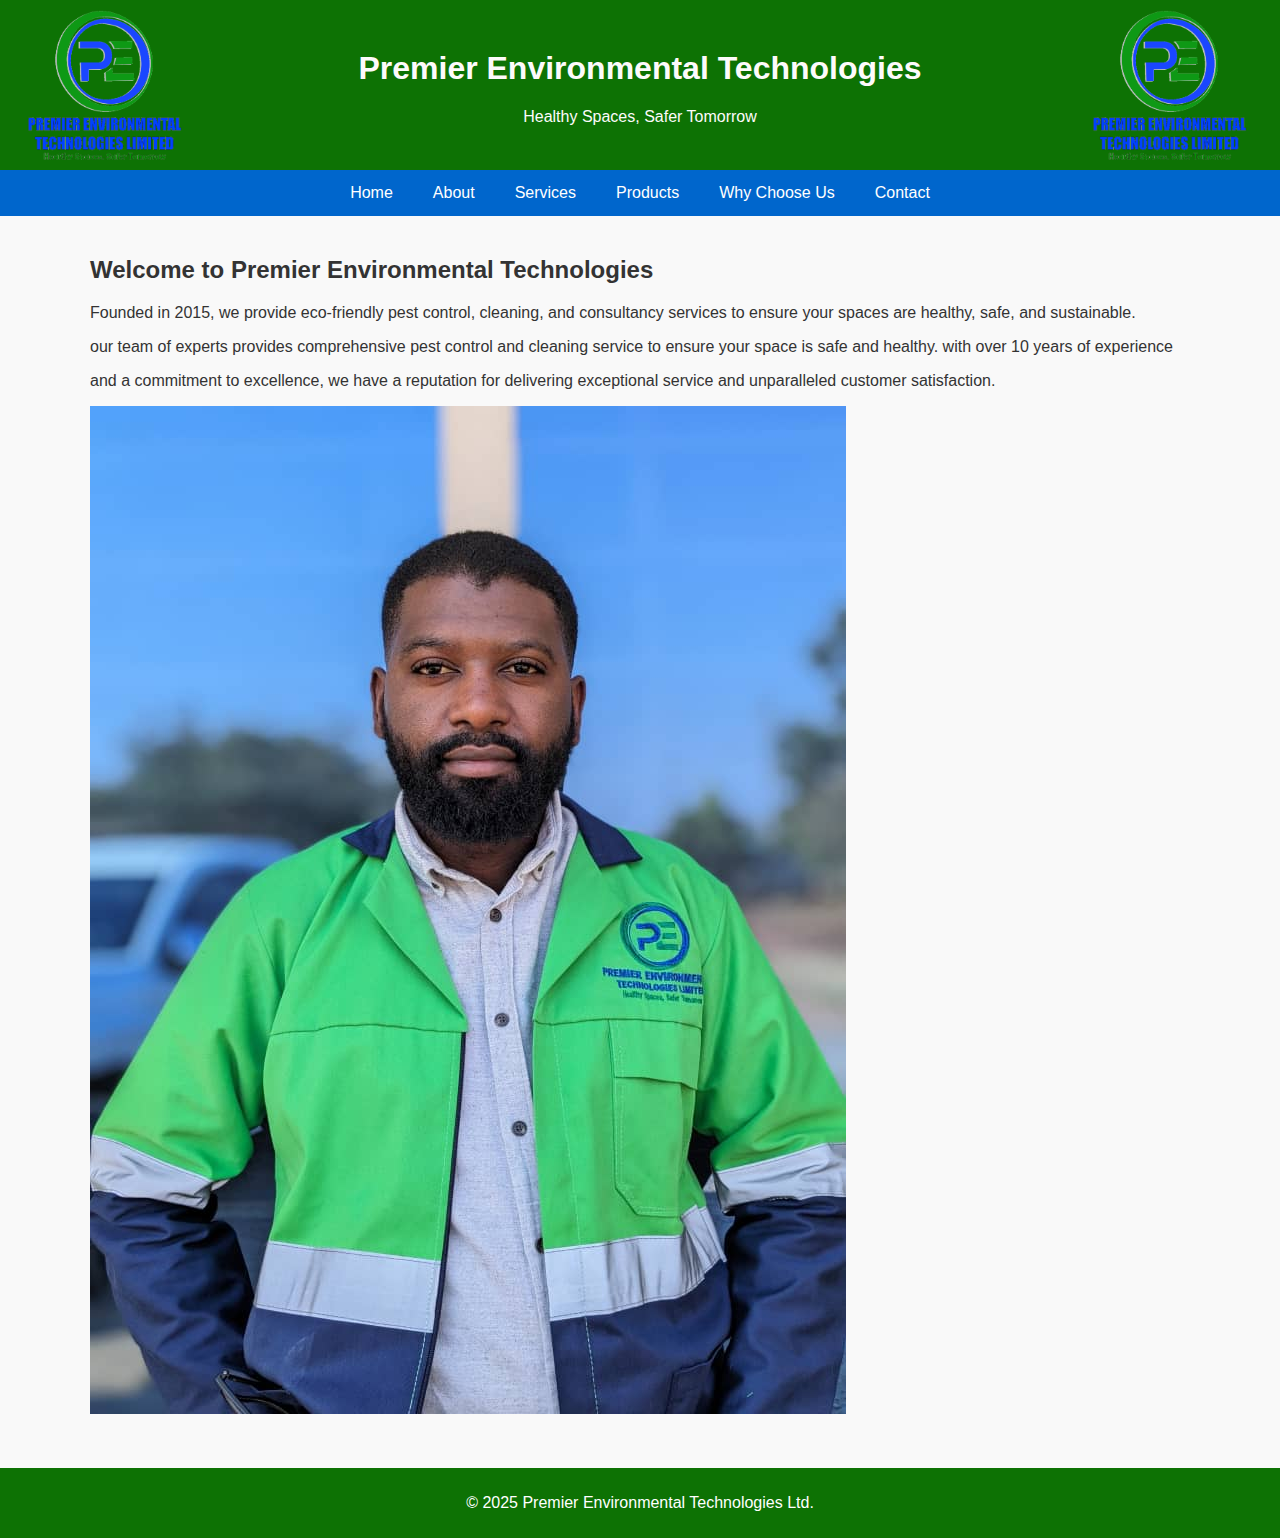
<file: index.html>
<!DOCTYPE html>
<html lang="en">
<head>
  <meta charset="UTF-8">
  <meta name="viewport" content="width=device-width, initial-scale=1.0">
  <title>Home - Premier Environmental</title>
  <link rel="stylesheet" href="style.css">
</head>
<body>
<header>
  <img src="images/Premier_Logo_Transparent.png" alt="Logo Left">
  <div class="center-text">
    <h1>Premier Environmental Technologies</h1>
    <p>Healthy Spaces, Safer Tomorrow</p>
  </div>
  <img src="images/Premier_Logo_Transparent.png" alt="Logo Right">
</header>
<nav>
  <a href="index.html">Home</a>
  <a href="about.html">About</a>
  <a href="services.html">Services</a>
  <a href="products.html">Products</a>
  <a href="why.html">Why Choose Us</a>
  <a href="contact.html">Contact</a>
</nav>
<div class="container">
  
<h2>Welcome to Premier Environmental Technologies</h2>
<p>Founded in 2015, we provide eco-friendly pest control, cleaning, and consultancy services to ensure your spaces are healthy, safe, and sustainable.</p>
<p>our team of experts provides comprehensive pest control and cleaning service  to ensure your space is safe  and healthy. with over 10 years of experience</p>
<p>and a commitment to excellence, we have a reputation for delivering exceptional service and unparalleled customer satisfaction.</p>
<img src="images/IMG-20250828-WA0017.jpg" alt="Healthy Spaces" class="responsive">

</div>
<footer>
  <p>&copy; 2025 Premier Environmental Technologies Ltd.</p>
</footer>
</body>
</html>
</file>
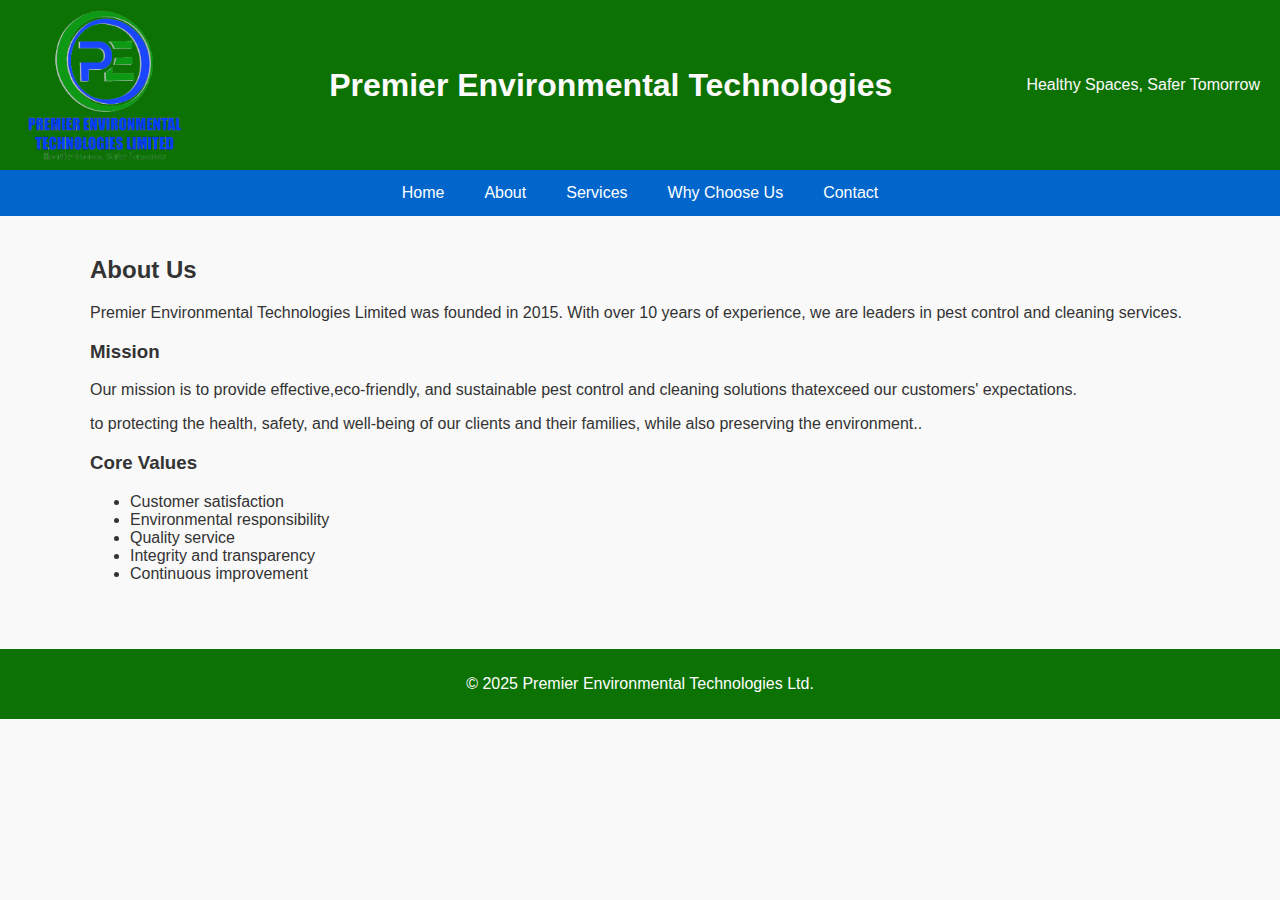
<file: about.html>
<!DOCTYPE html>
<html lang="en">
<head>
  <meta charset="UTF-8">
  <meta name="viewport" content="width=device-width, initial-scale=1.0">
  <title>About Us - Premier Environmental</title>
  <link rel="stylesheet" href="style.css">
</head>
<body>
<header>
  <img src="images/Premier_Logo_Transparent.png" alt="Logo Left">
  
  <h1>Premier Environmental Technologies</h1>
  <p>Healthy Spaces, Safer Tomorrow</p>
</header>
<nav>
  <a href="index.html">Home</a>
  <a href="about.html">About</a>
  <a href="services.html">Services</a>
  <a href="why.html">Why Choose Us</a>
  <a href="contact.html">Contact</a>
</nav>

<div class="container">
  
<h2>About Us</h2>
<p>Premier Environmental Technologies Limited was founded in 2015. With over 10 years of experience, we are leaders in pest control and cleaning services.</p>
<h3>Mission</h3>
<p>Our mission is to provide effective,eco-friendly, and sustainable pest control and cleaning solutions thatexceed our customers' expectations.  </p>
<p>to protecting the health, safety, and well-being of our clients and their families, while also preserving the environment..</p>
<h3>Core Values</h3>
<ul>
  <li>Customer satisfaction</li>
  <li>Environmental responsibility</li>
  <li>Quality service</li>
  <li>Integrity and transparency</li>
  <li>Continuous improvement</li>
</ul>

</div>
<footer>
  <p>&copy; 2025 Premier Environmental Technologies Ltd.</p>
</footer>
</body>
</html>
</file>
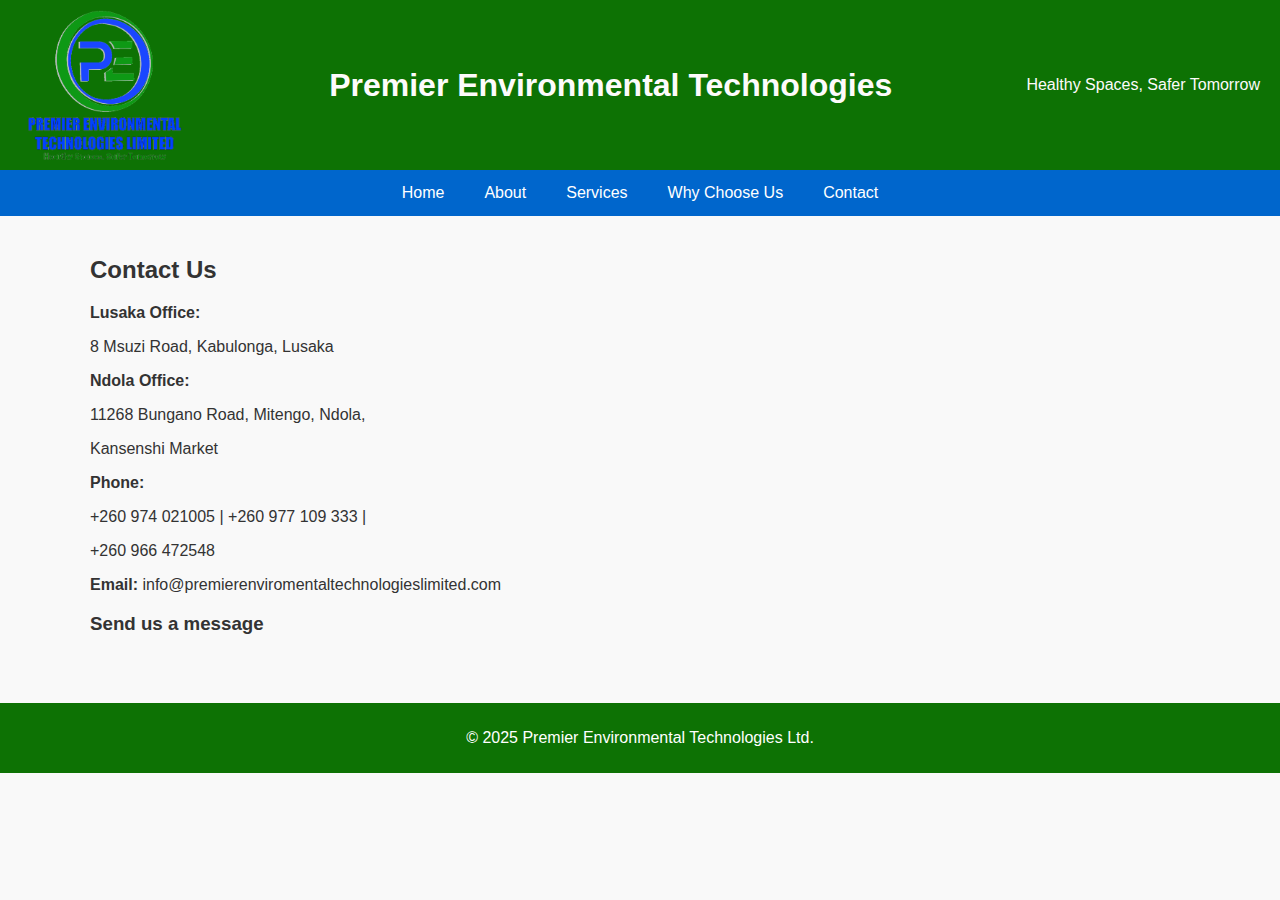
<file: contact.html>
<!DOCTYPE html>
<html lang="en">
<head>
  <meta charset="UTF-8">
  <meta name="viewport" content="width=device-width, initial-scale=1.0">
  <title>Contact Us - Premier Environmental</title>
  <link rel="stylesheet" href="style.css">
</head>
<body>
<header>
    <img src="images/Premier_Logo_Transparent.png" alt="Logo Left">
  <h1>Premier Environmental Technologies</h1>
  <p>Healthy Spaces, Safer Tomorrow</p>
</header>
<nav>
  <a href="index.html">Home</a>
  <a href="about.html">About</a>
  <a href="services.html">Services</a>
  <a href="why.html">Why Choose Us</a>
  <a href="contact.html">Contact</a>
</nav>
<div class="container">
  
<h2>Contact Us</h2>
<p><b>Lusaka Office:<p>
</b> 8 Msuzi Road, Kabulonga, Lusaka</p>
<p><b>Ndola Office:<p></b> 11268 Bungano Road, Mitengo, Ndola,<p></p>Kansenshi Market</p>
<p><b>Phone:<p></p>
</b> +260 974 021005 | +260 977 109 333 |
  <p></p> +260 966 472548</p>
<p><b>Email:</b> info@premierenviromentaltechnologieslimited.com</p>
<h3>Send us a message</h3>

</div>
<footer>
  <p>&copy; 2025 Premier Environmental Technologies Ltd.</p>
</footer>
</body>
</html>
</file>
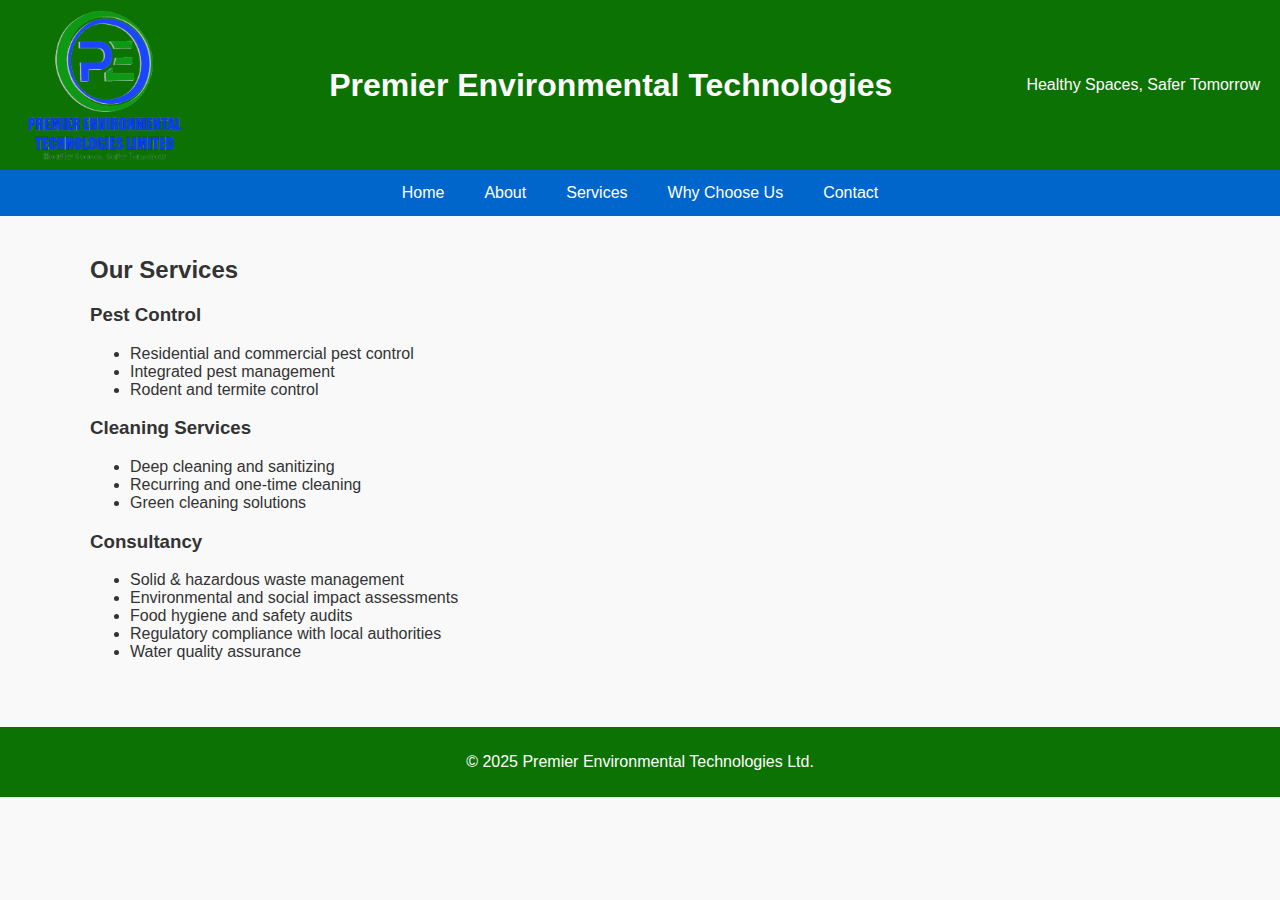
<file: services.html>
<!DOCTYPE html>
<html lang="en">
<head>
  <meta charset="UTF-8">
  <meta name="viewport" content="width=device-width, initial-scale=1.0">
  <title>Services - Premier Environmental</title>
  <link rel="stylesheet" href="style.css">
</head>
<body>
<header>
  <img src="images/Premier_Logo_Transparent.png" alt="Logo Left">
  <h1>Premier Environmental Technologies</h1>
  <p>Healthy Spaces, Safer Tomorrow</p>
</header>
<nav>
  <a href="index.html">Home</a>
  <a href="about.html">About</a>
  <a href="services.html">Services</a>
  <a href="why.html">Why Choose Us</a>
  <a href="contact.html">Contact</a>
</nav>
<div class="container">
  
<h2>Our Services</h2>
<h3>Pest Control</h3>
<ul>
  <li>Residential and commercial pest control</li>
  <li>Integrated pest management</li>
  <li>Rodent and termite control</li>
</ul>
<h3>Cleaning Services</h3>
<ul>
  <li>Deep cleaning and sanitizing</li>
  <li>Recurring and one-time cleaning</li>
  <li>Green cleaning solutions</li>
</ul>
<h3>Consultancy</h3>
<ul>
  <li>Solid & hazardous waste management</li>
  <li>Environmental and social impact assessments</li>
  <li>Food hygiene and safety audits</li>
  <li>Regulatory compliance with local authorities</li>
  <li>Water quality assurance</li>
</ul>

</div>
<footer>
  <p>&copy; 2025 Premier Environmental Technologies Ltd.</p>
</footer>
</body>
</html>
</file>
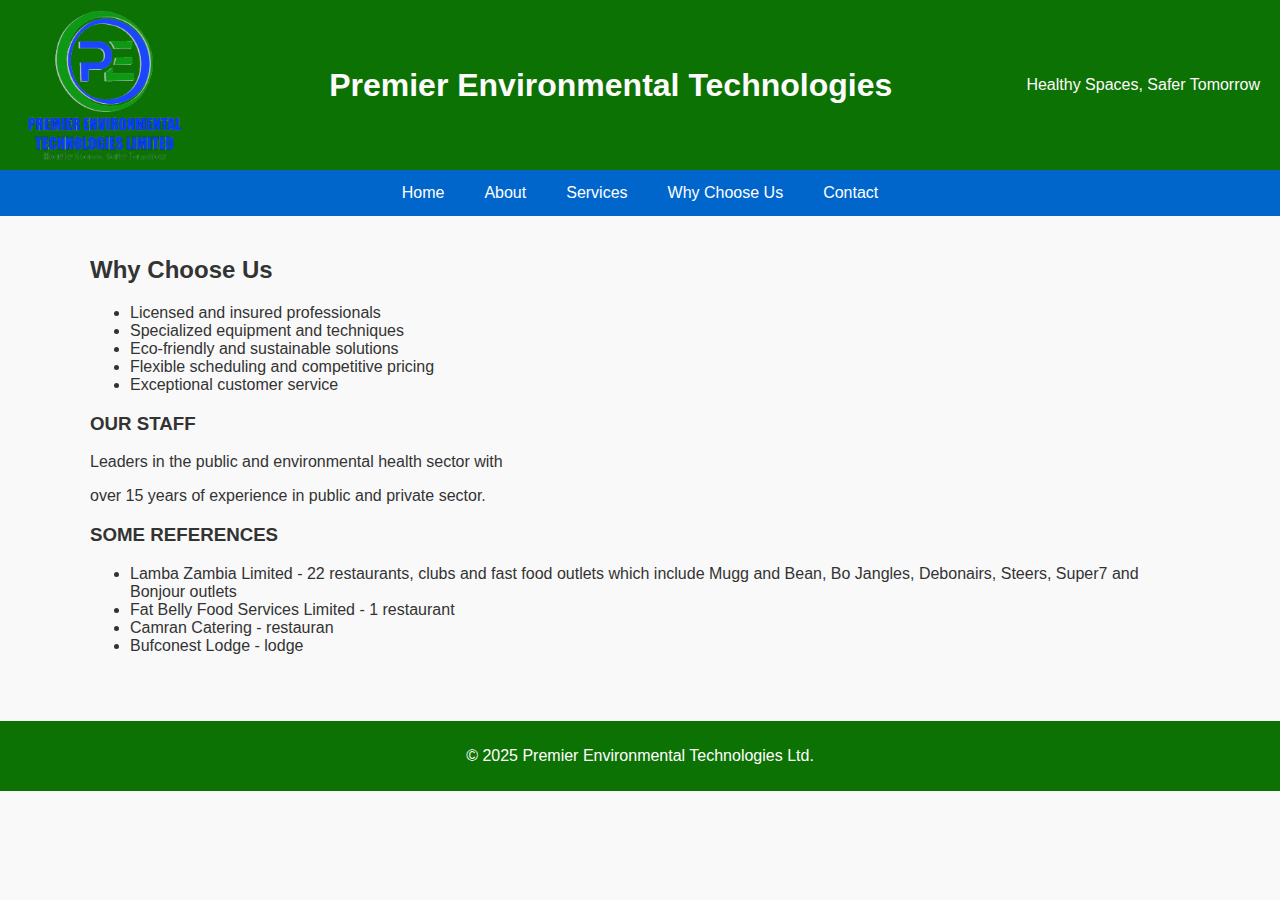
<file: why.html>
<!DOCTYPE html>
<html lang="en">
<head>
  <meta charset="UTF-8">
  <meta name="viewport" content="width=device-width, initial-scale=1.0">
  <title>Why Choose Us - Premier Environmental</title>
  <link rel="stylesheet" href="style.css">
</head>
<body>
<header>
  <img src="images/Premier_Logo_Transparent.png" alt="Logo Left">
  <h1>Premier Environmental Technologies</h1>
  <p>Healthy Spaces, Safer Tomorrow</p>
</header>
<nav>
  <a href="index.html">Home</a>
  <a href="about.html">About</a>
  <a href="services.html">Services</a>
  <a href="why.html">Why Choose Us</a>
  <a href="contact.html">Contact</a>
</nav>
<div class="container">
  
<h2>Why Choose Us</h2>
<ul>
  <li>Licensed and insured professionals</li>
  <li>Specialized equipment and techniques</li>
  <li>Eco-friendly and sustainable solutions</li>
  <li>Flexible scheduling and competitive pricing</li>
  <li>Exceptional customer service</li>
</ul>
<h3>OUR STAFF</h3>
<p> Leaders in the public and environmental health sector with</p>
<p> over 15 years of experience in public and private sector.</p>

<h3>SOME REFERENCES</h3>
<ul>
  <li> Lamba Zambia Limited - 22 restaurants, clubs and fast food 
outlets which include Mugg and Bean, Bo Jangles, Debonairs, 
Steers, Super7 and Bonjour outlets</li>
  <li> Fat Belly Food Services Limited - 1 restaurant</li>
  <li> Camran Catering  - restauran</li>
  <li>Bufconest Lodge - lodge</li>

</ul>

</div>
<footer>
  <p>&copy; 2025 Premier Environmental Technologies Ltd.</p>
</footer>
</body>
</html>
</file>
<file: style.css>
body {
    margin: 0;
    font-family: Arial, sans-serif;
    background-color: #f9f9f9;
    color: #333;
}
header {
    background-color: #0d7204;
    color: rgb(253, 251, 251);
    padding: 10px 20px;
    margin: auto;
    display: flex;
    align-items: center;
    justify-content: space-between;
}
header .center-text {
    text-align: center;
    flex-grow: 1;
}
header img {
    height: 150px;
    width: 175px;
    
}
nav {
    display: flex;
    justify-content: center;
    background-color: #0066cc;
}
nav a {
    color: white;
    padding: 14px 20px;
    text-decoration: none;
    display: block;
}
nav a:hover {
    background-color: #248000;
}
.container {
    width: 90%;
    max-width: 1100px;
    margin: auto;
    padding: 20px;
}
footer {
    background-color: #0d7204;
    color: white;
    text-align: center;
    padding: 10px 0;
    margin-top: 30px;
}
img.responsive {
    max-width: 75%;
    height: auto;
}
</file>
